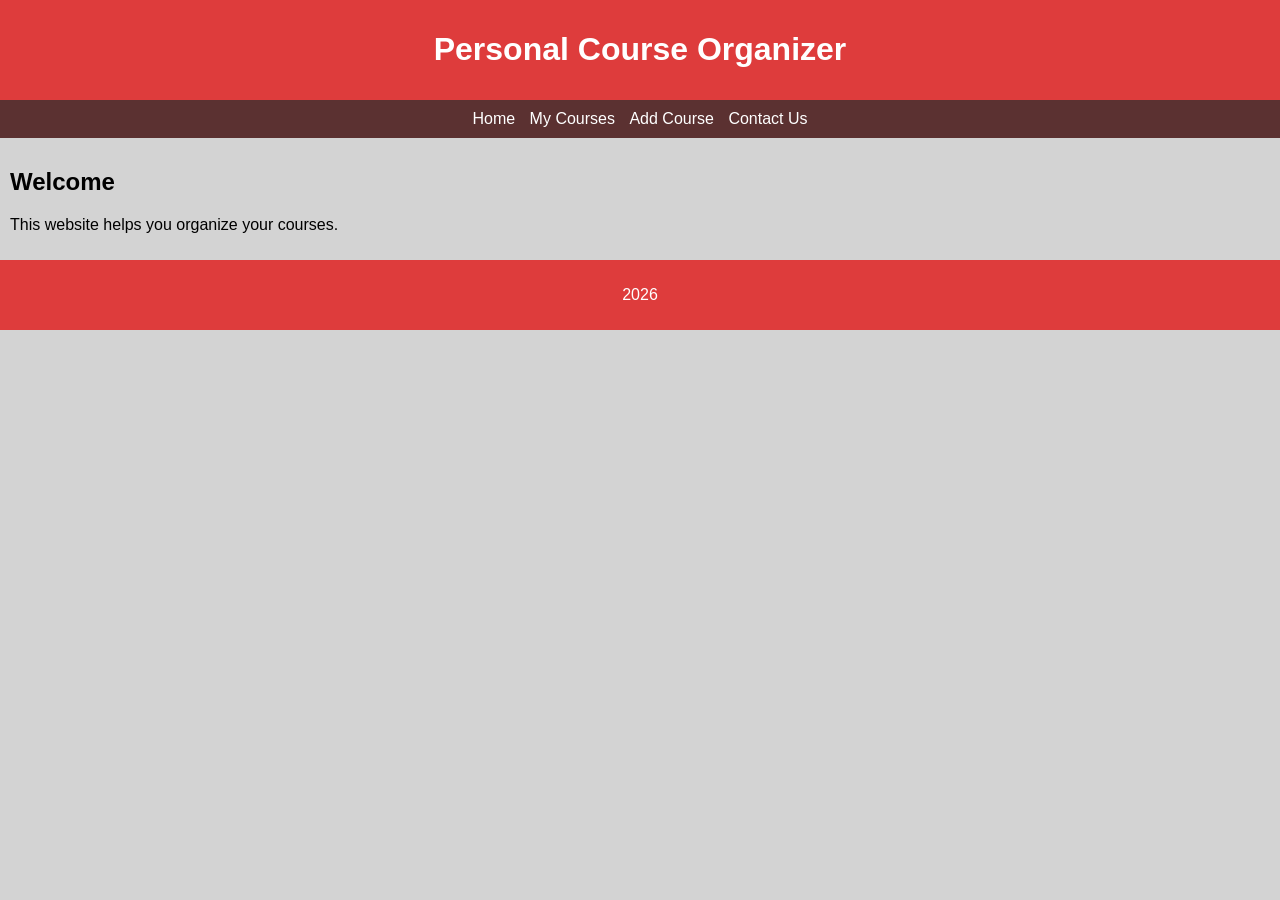
<file: index.html>
<!DOCTYPE html>
<html>
<head>
    <title>Home</title>
    <link rel="stylesheet" href="style.css">
</head>
<body>

<header>
    <h1>Personal Course Organizer</h1>
</header>

<nav>
    <a href="index.html">Home</a>
    <a href="courses.html">My Courses</a>
    <a href="addCourse.html">Add Course</a>
    <a href="contact.html">Contact Us</a>
</nav>

<main>
    <h2>Welcome</h2>
    <p>This website helps you organize your courses.</p>
</main>

<footer>
    <p>2026</p>
</footer>

</body>
</html>
</file>
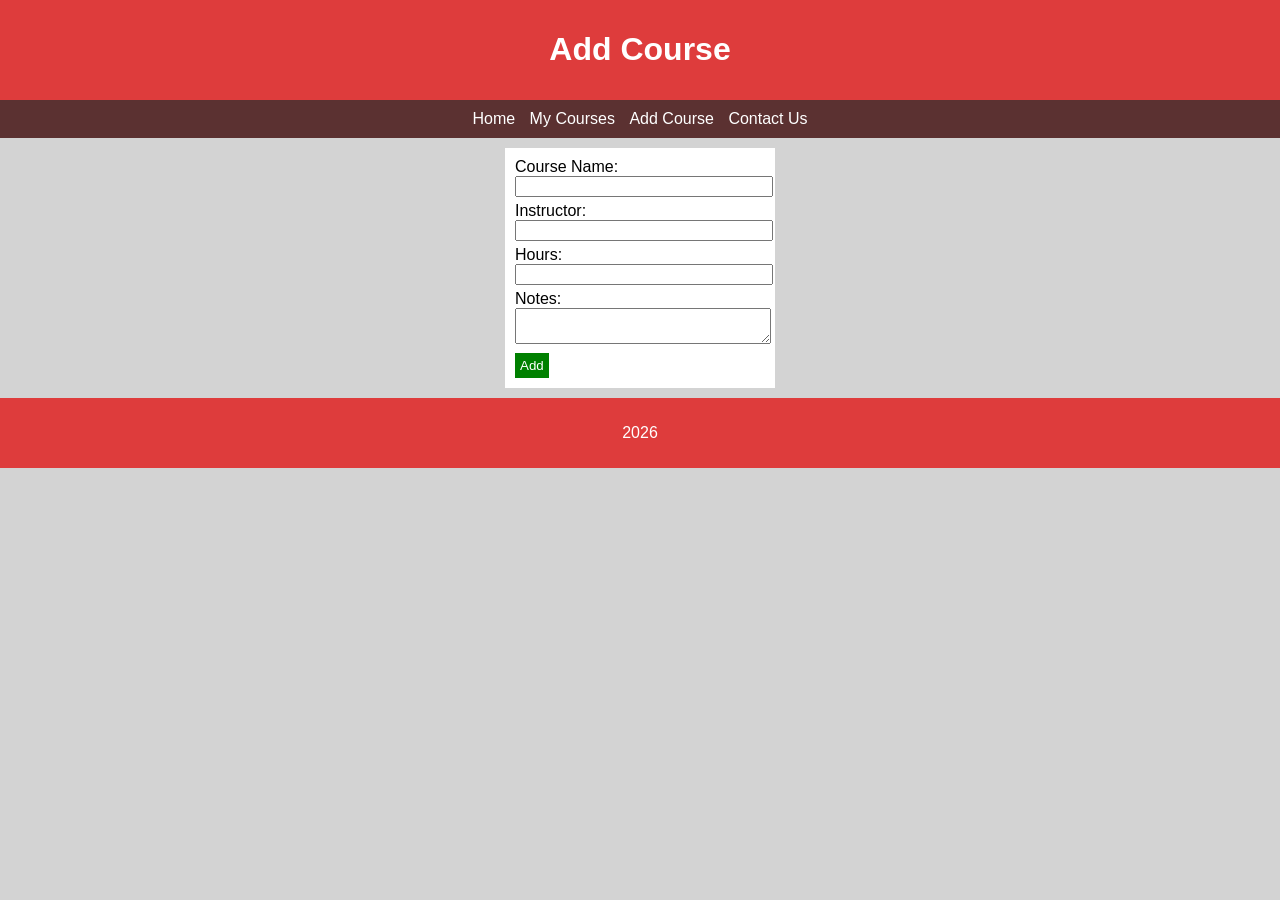
<file: addCourse.html>
<!DOCTYPE html>
<html>
<head>
    <title>Add Course</title>
    <link rel="stylesheet" href="style.css">
</head>
<body>

<header>
    <h1>Add Course</h1>
</header>

<nav>
    <a href="index.html">Home</a>
    <a href="courses.html">My Courses</a>
    <a href="addCourse.html">Add Course</a>
    <a href="contact.html">Contact Us</a>
</nav>

<main>

<form>
    <label>Course Name:</label><br>
    <input type="text"><br>

    <label>Instructor:</label><br>
    <input type="text"><br>

    <label>Hours:</label><br>
    <input type="number"><br>

    <label>Notes:</label><br>
    <textarea></textarea><br>

    <button>Add</button>
</form>

</main>

<footer>
    <p>2026</p>
</footer>

</body>
</html>
</file>
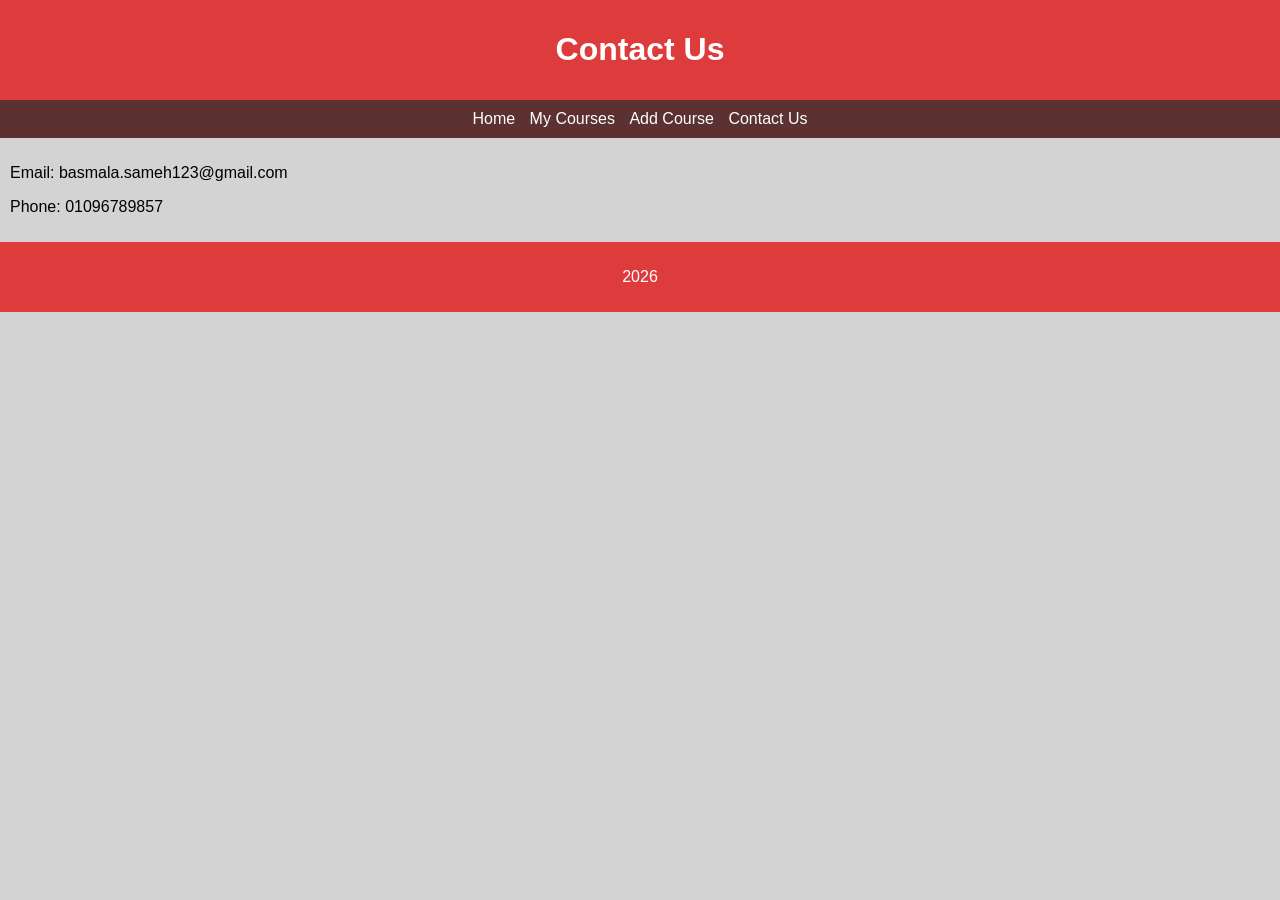
<file: contact.html>
<!DOCTYPE html>
<html>
<head>
    <title>Contact</title>
    <link rel="stylesheet" href="style.css">
</head>
<body>

<header>
    <h1>Contact Us</h1>
</header>

<nav>
    <a href="index.html">Home</a>
    <a href="courses.html">My Courses</a>
    <a href="addCourse.html">Add Course</a>
    <a href="contact.html">Contact Us</a>
</nav>

<main>
    <p>Email: basmala.sameh123@gmail.com</p>
    <p>Phone: 01096789857</p>
</main>

<footer>
    <p>2026</p>
</footer>

</body>
</html>
</file>
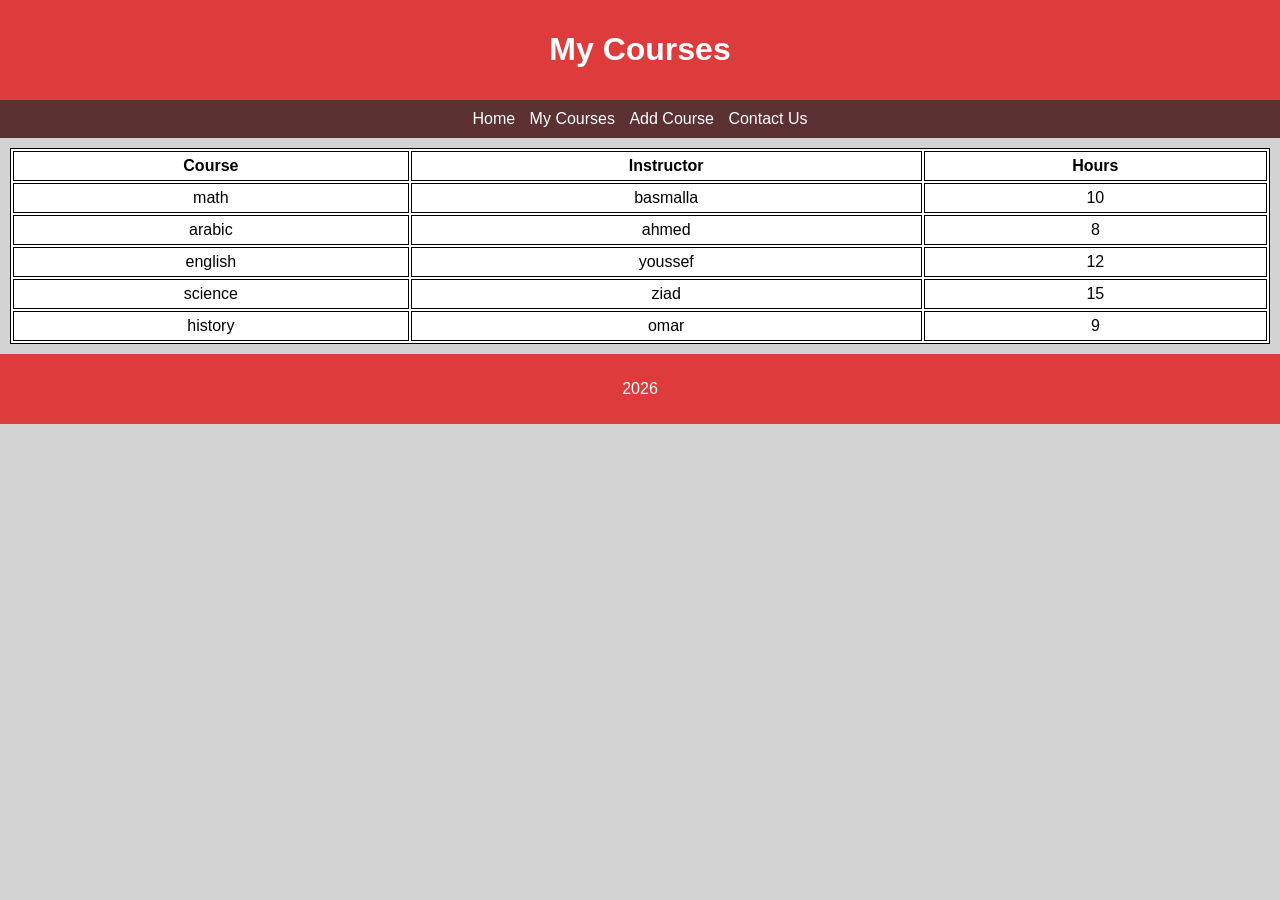
<file: courses.html>
<!DOCTYPE html>
<html>
<head>
    <title>My Courses</title>
    <link rel="stylesheet" href="style.css">
</head>
<body>

<header>
    <h1>My Courses</h1>
</header>

<nav>
    <a href="index.html">Home</a>
    <a href="courses.html">My Courses</a>
    <a href="addCourse.html">Add Course</a>
    <a href="contact.html">Contact Us</a>
</nav>

<main>

<table>
    <tr>
        <th>Course</th>
        <th>Instructor</th>
        <th>Hours</th>
    </tr>

    <tr><td>math</td><td>basmalla</td><td>10</td></tr>
    <tr><td>arabic</td><td>ahmed</td><td>8</td></tr>
    <tr><td>english</td><td>youssef</td><td>12</td></tr>
    <tr><td>science</td><td>ziad</td><td>15</td></tr>
    <tr><td>history</td><td>omar</td><td>9</td></tr>

</table>

</main>

<footer>
    <p>2026</p>
</footer>

</body>
</html>
</file>
<file: style.css>
body {
    font-family: Arial;
    margin: 0;
    background-color: lightgray;
}

header {
    background-color: rgb(222, 60, 60);
    color: white;
    text-align: center;
    padding: 10px;
}

nav {
    background-color: rgb(91, 49, 49);
    text-align: center;
    padding: 10px;
}

nav a {
    color: white;
    margin: 5px;
    text-decoration: none;
}

nav a:hover {
    color: yellow;
}

main {
    padding: 10px;
}

table, th, td {
    border: 1px solid black;
}

table {
    width: 100%;
    background-color: white;
}

th, td {
    padding: 5px;
    text-align: center;
}

form {
    background-color: white;
    padding: 10px;
    width: 250px;
    margin: auto;
}

input, textarea {
    width: 100%;
    margin-bottom: 5px;
}

button {
    background-color: green;
    color: white;
    border: none;
    padding: 5px;
}

footer {
    background-color:  rgb(222, 60, 60);
    color: white;
    text-align: center;
    padding: 10px;
}
</file>
